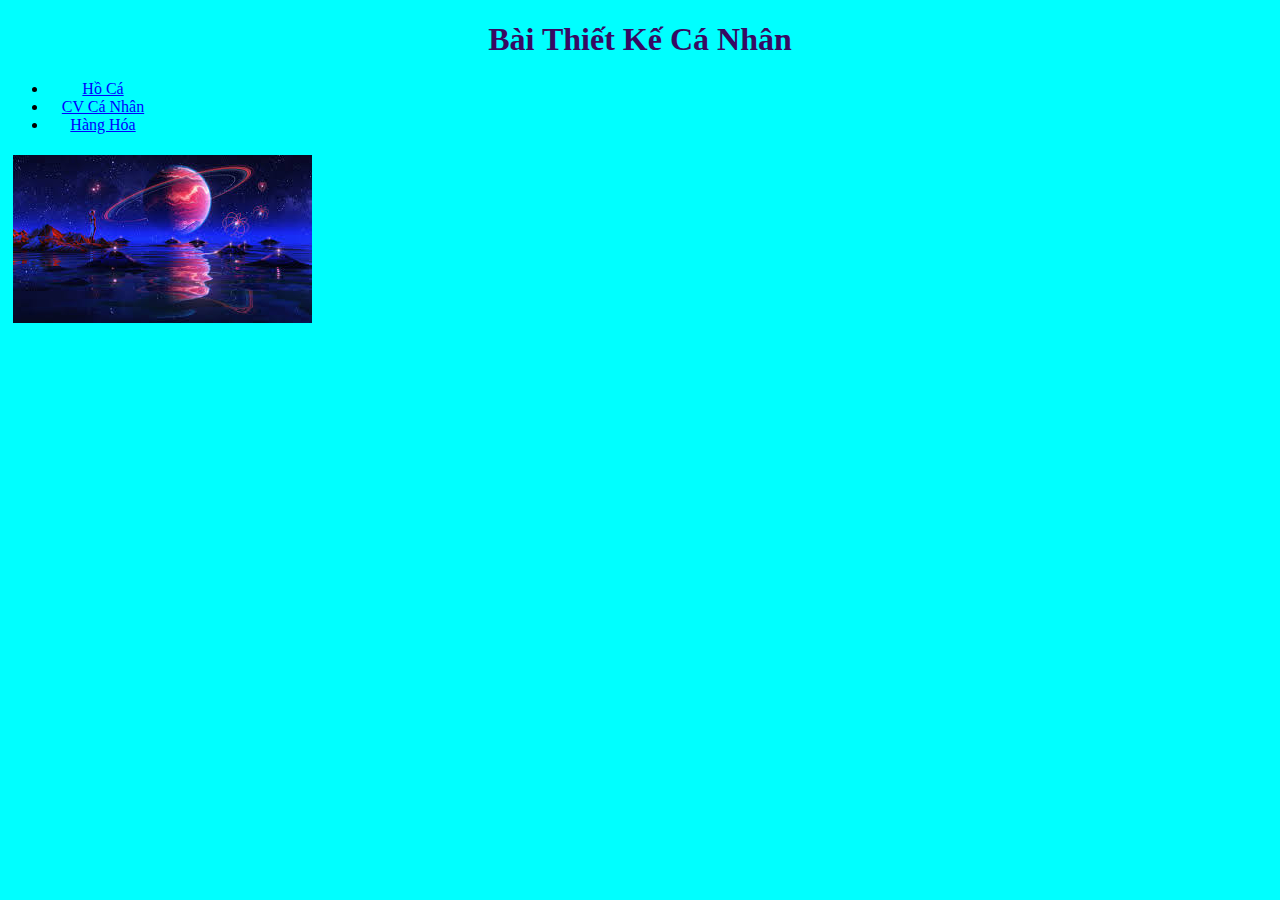
<file: index.html>
<!DOCTYPE html>
<html lang="en">
<head>
    <meta charset="UTF-8">
    <meta name="viewport" content="width=device-width, initial-scale=1.0">
    <meta http-equiv="X-UA-Compatible" content="ie=chrome">
    <title>Bài Tập Cá Nhân</title>
    <link rel="stylesheet" href="index.css">
</head>
<body>
    <header>
        <div class="h1">
            <h1>Bài Thiết Kế Cá Nhân</h1>
        </div>
        
    </header>
        <div class="hh-box">
            <ul>
                <li>
                    <a class= "Bt1" href="hoca.html" target="_blank">Hồ Cá</a>
                </li>
                <li>
                    <a class="Bt2" href="CV.html" target="_blank">CV Cá Nhân</a>
                </li>
                <li>
                    <a class="Bt3" href="HangHoa.html" target="_blank">Hàng Hóa</a>
                </li>    
            </ul>
        </div>
        <div class="anh">
            <img src="../ảnh Hàng Hóa/space_11zon.png"/>
        </div>
</body>
</html>
</file>
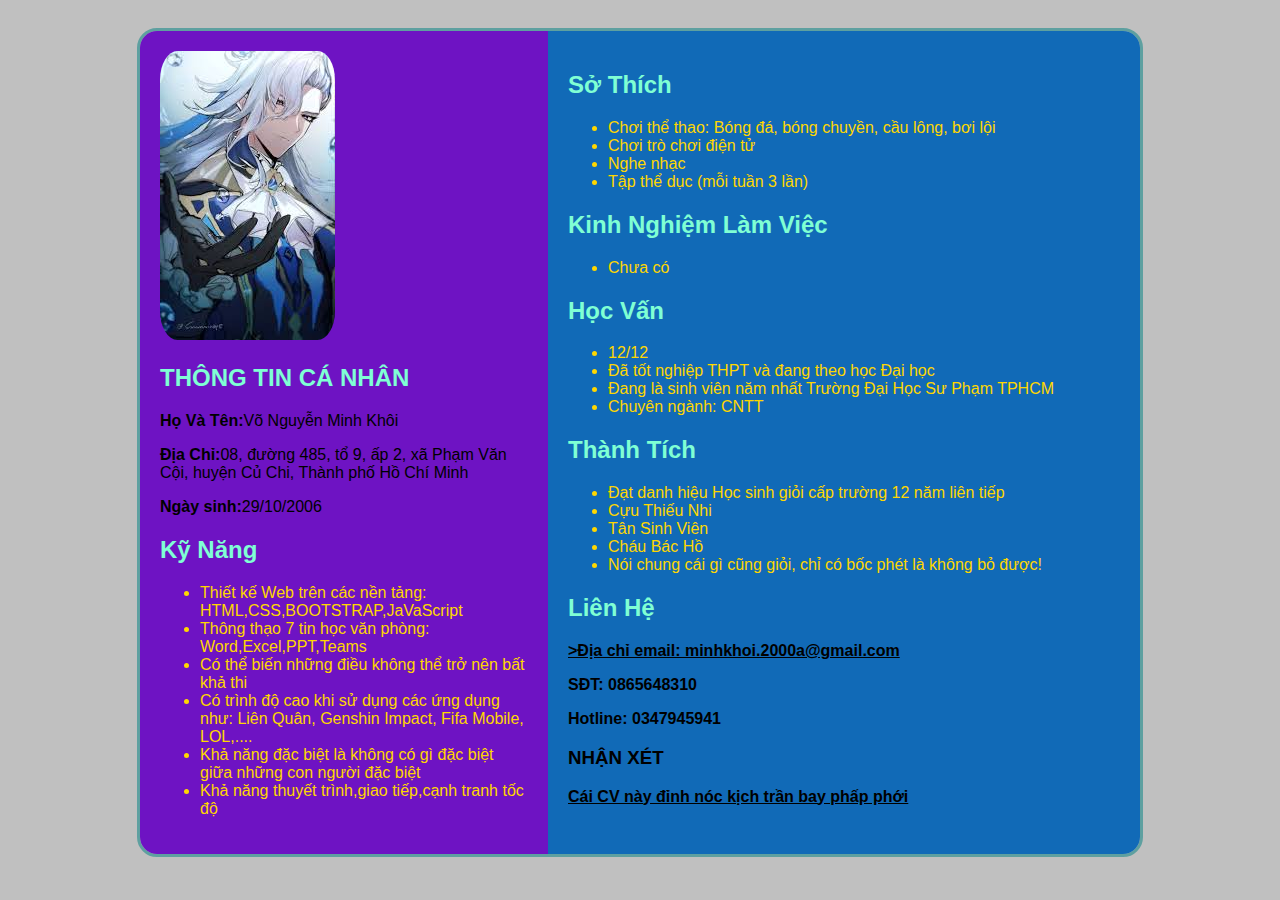
<file: CV.html>
<!DOCTYPE html>
<html lang="en">
<head>
    <meta charset="UTF-8">
    <meta name="viewport" content="width=device-width, initial-scale=1.0">
    <title>CV Cá Nhân</title>
    <link rel="stylesheet" href="CV.css">
    </head>
<body>
    <div class="container">
        <div class="left">
            <img src="../ảnh hồ cá  & CV/avatar_11zon.png" alt="Ảnh Đại Diện" class="image"/>
            <h2><B>THÔNG TIN CÁ NHÂN</B></h2>
            <p><strong>Họ Và Tên:</strong>Võ Nguyễn Minh Khôi</p>
            <p><strong>Địa Chỉ:</strong>08, đường 485, tổ 9, ấp 2, xã Phạm Văn Cội, huyện Củ Chi, Thành phố Hồ Chí Minh </p>
            <p><strong>Ngày sinh:</strong>29/10/2006</p>
            <h2><B>Kỹ Năng</B></h2>
            <ul>
                <li>Thiết kế Web trên các nền tảng: HTML,CSS,BOOTSTRAP,JaVaScript</li>
                <li>Thông thạo 7 tin học văn phòng: Word,Excel,PPT,Teams</li>
                <li>Có thể biến những điều không thể trở nên bất khả thi</li>
                <li>Có trình độ cao khi sử dụng các ứng dụng như: Liên Quân, Genshin Impact, Fifa Mobile, LOL,....</li>
                <li>Khả năng đặc biệt là không có gì đặc biệt giữa những con người đặc biệt</li>
                <li>Khả năng thuyết trình,giao tiếp,cạnh tranh tốc độ</li>
            </ul>
        </div>
        <div class="right">
            <h2><B>Sở Thích</B></h2>
            <ul>
                <li>Chơi thể thao: Bóng đá, bóng chuyền, cầu lông, bơi lội </li>
                <li>Chơi trò chơi điện tử</li>
                <li>Nghe nhạc</li>
                <li>Tập thể dục (mỗi tuần 3 lần)</li>
            </ul>
            <h2><B>Kinh Nghiệm Làm Việc</B></h2>
            <ul>
                <li>Chưa có</li>
            </ul>
            <h2><B>Học Vấn</B></h2>
            <ul>
                <li>12/12</li>
                <li>Đã tốt nghiệp THPT và đang theo học Đại học</li>
                <li>Đang là sinh viên năm nhất Trường Đại Học Sư Phạm TPHCM</li>
                <li>Chuyên ngành: CNTT</li>
            </ul>
            <h2><B>Thành Tích</B></h2>
            <ul>
               <li>Đạt danh hiệu Học sinh giỏi cấp trường 12 năm liên tiếp </li>
               <li>Cựu Thiếu Nhi</li>
               <li>Tân Sinh Viên</li>
               <li>Cháu Bác Hồ</li>
               <li>Nói chung cái gì cũng giỏi, chỉ có bốc phét là không bỏ được!</li>
            </ul>
            <h2><B>Liên Hệ</B></h2>
            <p><strong><u>>Địa chỉ email: minhkhoi.2000a@gmail.com</u></strong</p>
            <p><strong>SĐT: 0865648310</strong></p>
            <p><strong>Hotline: 0347945941</strong></p>
            <h3>NHẬN XÉT</h3>
            <p><u>Cái CV này đỉnh nóc kịch trần bay phấp phới </u></p>
        </div>
    </div>

    
</body>
</file>
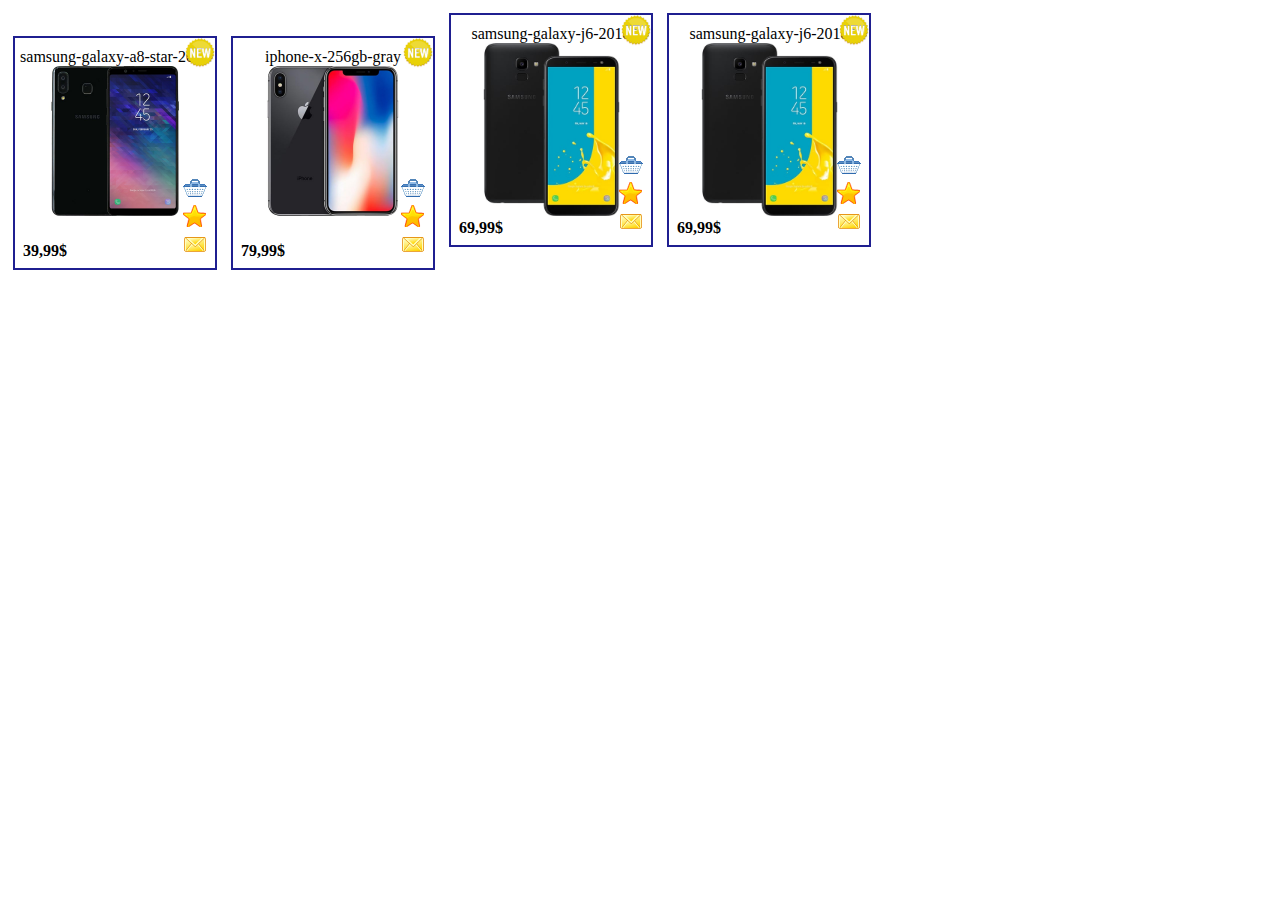
<file: HangHoa.html>
<!DOCTYPE html>
<html lang="en">
<head>
    <meta charset="UTF-8">
    <meta name="viewport" content="width=device-width, initial-scale=1.0">
    <title>Hàng Hóa</title>
    <link rel="stylesheet" href="HangHoa.css">
</head>
<body>
    <div class="hh-box">
        <div class="hh-box-name">samsung-galaxy-a8-star-2018</div>
            <img src="../ảnh Hàng Hóa/samsung-galaxy-a8-star-2018.jpg" class="hh-box-img" />
            <img src="../ảnh Hàng Hóa/new-icon.png" class="hh-box-icon"/>
            <div class="hh-box-price">39,99$</div>
            <div class="hh-box-actions">
                <a href="?mahh=1001"><img src="../ảnh Hàng Hóa/Basket.png"/></a>
                <a href="?mahh=1001"><img src="../ảnh Hàng Hóa/favourites.png"/></a>
                <a href="?mahh=1001"><img src="../ảnh Hàng Hóa/Letter.png"/></a>
            </div>     
    </div>
    <div class="hh-box">
        <div class="hh-box-name">iphone-x-256gb-gray</div>
        <img src="../ảnh Hàng Hóa/iphone-x-256gb-gray.jpg" class="hh-box-img" />
        <img src="../ảnh Hàng Hóa/new-icon.png" class="hh-box-icon"/>
        <div class="hh-box-price">79,99$</div>
        <div class="hh-box-actions">
            <a href="?mahh=1001"><img src="../ảnh Hàng Hóa/Basket.png"/></a>
            <a href="?mahh=1001"><img src="..//ảnh Hàng Hóa/favourites.png"/></a>
            <a href="?mahh=1001"><img src="../ảnh Hàng Hóa/Letter.png"/></a>
        </div>
    </div>
    <div class="hh-box">
        <div class="hh-box-name">samsung-galaxy-j6-2018</div>
        <img src="../ảnh Hàng Hóa/samsung-galaxy-j6-2018.jpg" class="hh-box-img"/>
        <img src="../ảnh Hàng Hóa/new-icon.png" class="hh-box-icon"/>
        <div class="hh-box-price">69,99$</div>
        <div class="hh-box-actions">
            <a href="?mahh=1001"><img src="../ảnh Hàng Hóa/Basket.png"/></a>
            <a href="?mahh=1001"><img src="../ảnh Hàng Hóa/favourites.png"/></a>
            <a href="?mahh=1001"><img src="../ảnh Hàng Hóa/Letter.png"/></a>
        </div>
    </div>
    <div class="hh-box">
        <div class="hh-box-name">samsung-galaxy-j6-2018</div>
        <img src="../ảnh Hàng Hóa/samsung-galaxy-j6-2018.jpg" class="hh-box-img"/>
        <img src="../ảnh Hàng Hóa/new-icon.png" class="hh-box-icon"/>
        <div class="hh-box-price">69,99$</div>
        <div class="hh-box-actions">
            <a href="?mahh=1001"><img src="../ảnh Hàng Hóa/Basket.png"/></a>
            <a href="?mahh=1001"><img src="../ảnh Hàng Hóa/favourites.png"/></a>
            <a href="?mahh=1001"><img src="../ảnh Hàng Hóa/Letter.png"/></a>
        </div>
    </div>
    </body>
</html>
</file>
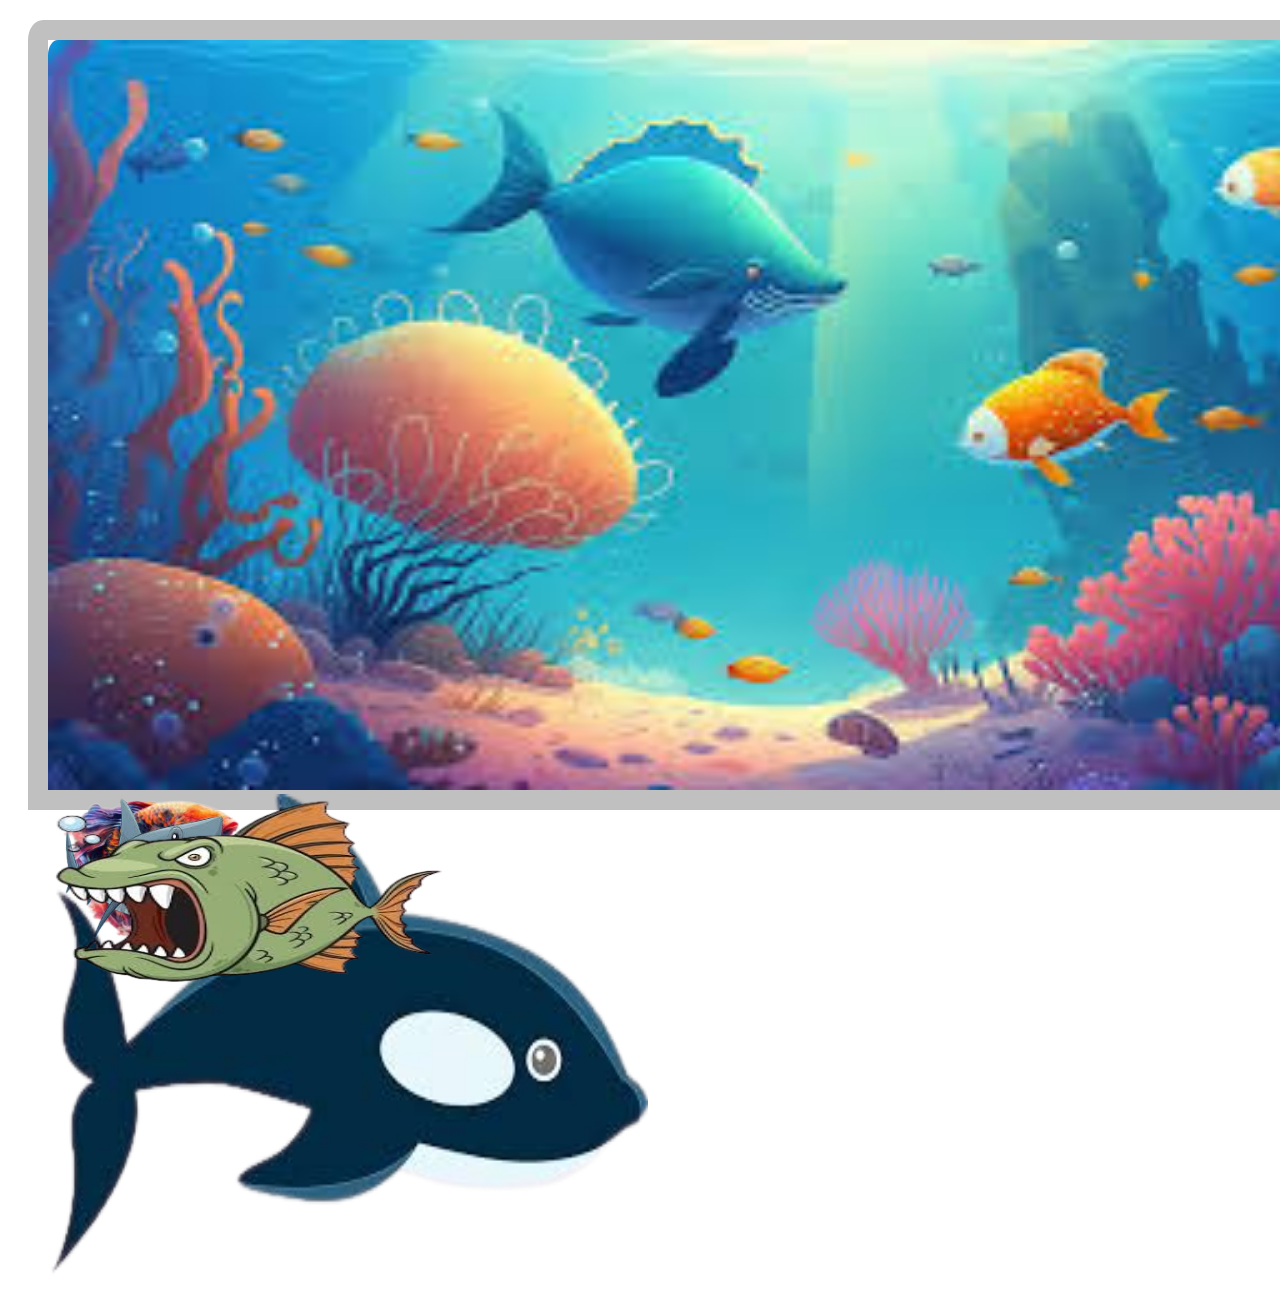
<file: hoca.html>
<!DOCTYPE html>
<html lang="en">
<head>
    <meta charset="UTF-8">
    <meta name="viewport" content="width=device-width, initial-scale=1.0">
    <title>Hồ Cá Sôi Động</title>
    <link rel="stylesheet" href="hoca.css">
</head>
<body>
    <div class="hoca">
        <img src="../ảnh hồ cá  & CV/hồ cá (2).png" class="nen"/>
        <div id="ca1">
            <a href="?mahh=1001"><img src="../ảnh hồ cá  & CV/cá mập (2).png" alt="Cá Mập" class="ca1"/></a>
        </div>
        <div id="ca2">
            <a href="?mahh=1001"><img src="../ảnh hồ cá  & CV/cá koi.png" alt="Cá Cảnh" class="ca2"/></a>
        </div>
        <div id="ca3">
            <a href="?mahh=1001"><img src="../ảnh hồ cá  & CV/mập cá.png" alt="Cá Mập Nhe Răng" class="ca3"/></a>
        </div>
        <div id="ca4">
            <a href="?mahh=1001"><img src="../ảnh hồ cá  & CV/cá voi sát thủ.png" alt="Cá Voi Sát Thủ" class="ca4"/></a>
        </div>
        <div id="ca5">
            <a href="?mahh=1001"><img src="../ảnh hồ cá  & CV/cá hổ.png" alt="Cá Hổ" class="ca5"/></a>
        </div>

    </div>
    
</body>
</file>
<file: index.css>
body
{
    background-color: aqua;
    text-align:left;
}
.anh
{
    position:fixed; width: 90%; max-width: 1300px;
    border-radius: 10px;
    margin: 0; padding: 5px;
    height: 170px ;

}
.Bt1
{
    display: inline;
    color: blue;
    height: 10%; width: 10%;
    font-size: medium;
}
.Bt2
{
    display: inline;
    color: blue;
    height: 20%; width: 20%;
    font-size: medium;
}
.Bt3
{
    display: inline;
    color: blue;
    height: 30%; width: 30%;
    font-size: medium;
}

.Bt1:hover
{
    background-color: rgb(150, 132, 132);
    width: 50px;
}
.Bt2:hover
{
    background-color: rgb(150, 132, 132);
    width: 50px;
}
.Bt3:hover
{
    background-color: rgb(150, 132, 132);
    width: 50px;
}
.h1
{
    text-align: center;
    border-radius: 10px;
    color: rgb(55, 10, 98);
}
.hh-box
{
    text-align: center; width: 150px;
    position: relative;
    border-radius: 2px solid rgb(12, 80, 12);
}
</file>
<file: CV.css>
body
{
    font-family: Arial, sans-serif;
    margin: o;padding: 20px;
    line-height: 0,6; background-color: silver;
}
.container
{
    display: flex;width: 90%;max-width: 1000px;
    margin: auto;
    border: 3px solid rgb(94, 160, 160); 
    border-radius: 20px; 
    overflow: hidden;
}
.left
{
    width: 40%;padding: 20px;
    background-color:rgb(110, 19, 195);
    border-radius: 10px solid white;
}
.right
{
    width: 60%;padding: 20px;
    background-color: rgb(17, 106, 183);
}
.image
{
    max-width: 100%;
    border-radius: 10%;
}
h2
{
    color: aquamarine;
}
ul
{
    color: gold;
}
</file>
<file: HangHoa.css>
.hh-box{
    width: 200px; height: 220px; border: 2px solid rgb(31, 31, 144); text-align: center;
    padding-top: 10px; position: relative;
    display: inline-block;
    margin: 5px;
}
.hh-box:hover{
    border-radius: 15px; box-shadow: 0 0 7px red;
}
.hh-box-img{
    width: 150px;heigth: 80px;
}
.hh-box-icon{
    width: 30px; position: absolute; right: 0; top: 0;
}
.hh-box-price {
    position: absolute;
    left: 8px;
    bottom: 8px;
    font-weight: bold;
    color: rgb(0, 0, 0);
}
.hh-box-actions {
    position: absolute;
    right: 8px;
    bottom: 8px;
    width: 25px;
}

.hh-box-actions img {
    cursor:pointer;
    border: 0px;
}
</file>
<file: hoca.css>
.hoca
{
    width: 1500px ; height: 750px;
    border: 20px solid silver;
    margin: 20px;
    border-top-right-radius: 20px 15px;
    border-top-left-radius: 15px 20px;
    position: relative; 
}
.nen
{
    width: 1500px; height: 750px;
    border-top-right-radius: 15px 10px;
    border-top-left-radius: 10px 15px; 
}
.ca1
{
    position:absolute;
    width: 400px; height: 250px
}
#ca1
{
    position: absolute;
    animation-name: ca1;
    animation-duration: 20s;
    animation-timing-function: linear;
    animation-iteration-count: infinite;
    animation-play-state: running;
}
@keyframes ca1
{
    0% {right: 400px; top: 100px;}
    10% {right: 500px; top: 200px;}
    25% {right: 750px; top: 350px;}
    40% {right: 950px; top: 150px;}
    50% {right: 1100px; top: 250px;}
    65% {right: 850px; top: 300px;}
    75% {right: 650px; top: 400px;}
    80% {right: 500px; top: 250px;}
    95% {right: 450px; top: 200px;}
    100% {right: 400px; top: 100px;transform:scaleX(-1)}
}
.ca2
{
    position:absolute;
    width:200px; height: 150px;
}
#ca2
{
    position: absolute;
    animation-name: ca2;
    animation-duration: 30s;
    animation-timing-function: linear;
    animation-iteration-count: infinite;
    animation-play-state: running;
}
@keyframes ca2
{
    0% {left: 200px; top: 100px;}
    10% {left: 500px; top: 200px;}
    25% {left: 750px; top: 350px;}
    40% {left: 950px; top: 150px;}
    50% {left: 1100px; top: 250px;}
    65% {left: 850px; top: 300px;}
    75% {left: 650px; top: 400px;}
    80% {left: 500px; top: 250px;}
    95% {left: 450px; top: 200px;}
    100% {left: 200px; top: 100px;transform:scaleX(-1)}
}
.ca3
{
    position:absolute;
    width:200px; height: 150px;
}
#ca3
{
    position: absolute;
    animation-name: ca3;
    animation-duration: 30s;
    animation-timing-function: linear;
    animation-iteration-count: infinite;
    animation-play-state: running;
}
@keyframes ca3
{
    0% {left: 250px; top: 100px;}
    15% {left: 450px; top: 450px;}
    32% {left: 750px; top: 380px;}
    45% {left: 900px; top: 250px;}
    60% {left: 1080px; top: 300px;}
    72% {left: 850px; top: 100px;}
    84% {left: 700px; top: 350px;}
    95% {left: 450px; top: 200px;}
    100% {left: 250px; top: 100px;transform:scaleX(-0.8)}
}
.ca4
{
    position:absolute;
    width: 600px; height: 500px
}
#ca4
{
    position: absolute;
    animation-name: ca4;
    animation-duration: 60s;
    animation-timing-function: linear;
    animation-iteration-count: infinite;
    animation-play-state: running;
}
@keyframes ca4
{
    0% {left: 200px; bottom: 400px;}
    10% {left: 750px; bottom: 700px;}
    40% {left: 950px; bottom: 695px;}
    50% {left: 1100px;bottom: 500px;}
    65% {left: 850px; bottom: 600px;}
    75% {left: 650px; bottom: 800px;}
    80% {left: 500px; bottom: 500px;}
    95% {left: 450px; bottom: 450px;}
    100% {left: 200px; bottom: 400px;transform:scaleX(-1)}
}
.ca5
{
    position:absolute;
    width: 400px; height: 200px
}
#ca5
{
    position: absolute;
    animation-name: ca5;
    animation-duration: 12s;
    animation-timing-function: linear;
    animation-iteration-count: infinite;
    animation-play-state: running;
}
@keyframes ca5
{
    0% {right: 400px; top: 100px;}
    10% {right: 500px; top: 200px;}
    25% {right: 750px; top: 350px;}
    40% {right: 950px; top: 150px;}
    50% {right: 1200px; top: 50px;}
    65% {right: 850px; top: 300px;}
    75% {right: 650px; top: 400px;}
    80% {right: 500px; top: 250px;}
    95% {right: 450px; top: 200px;}
    100% {right: 400px; top: 100px;transform:scaleX(-1)}
}
</file>
